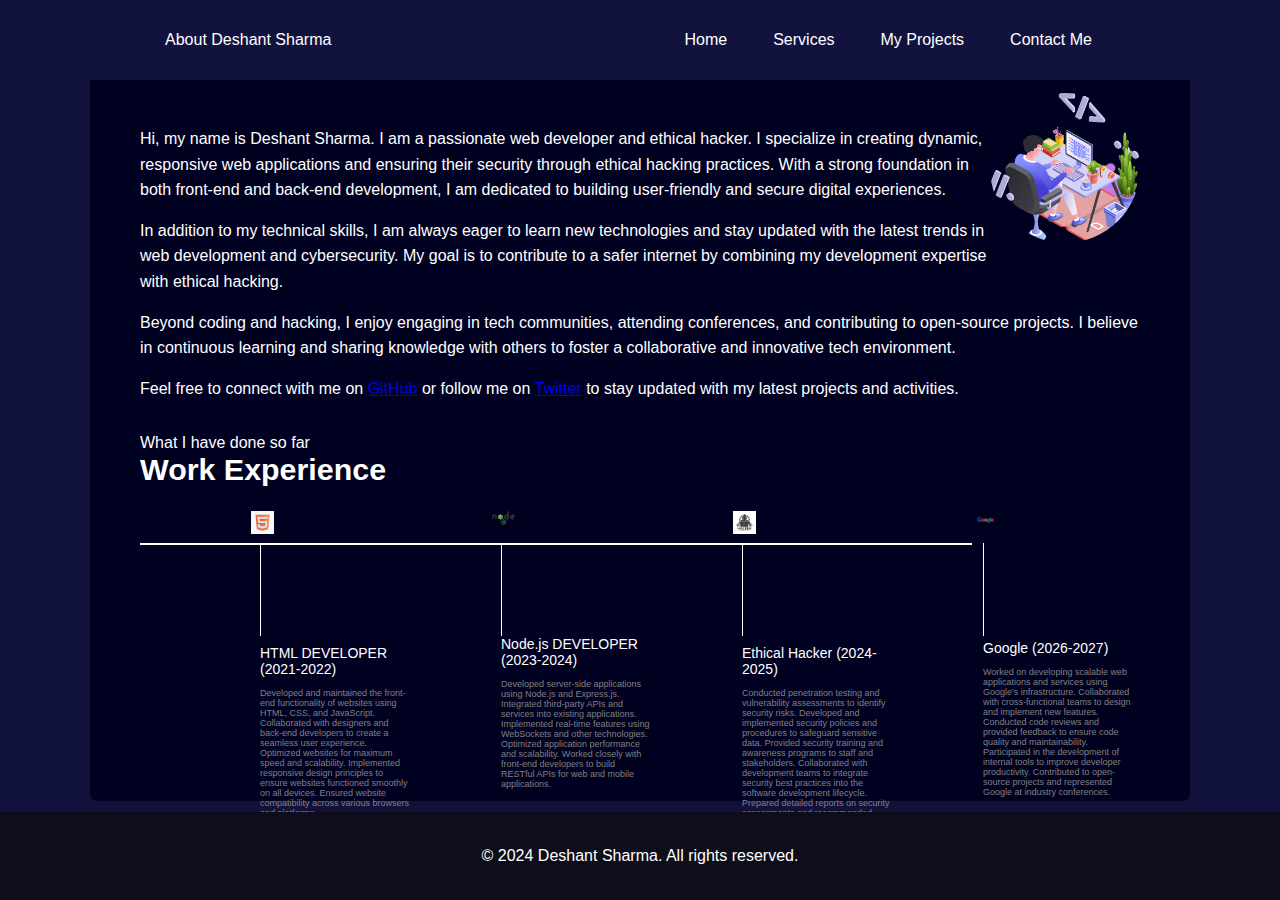
<file: About.html>
<!DOCTYPE html>
<html lang="en">
<head>
    <meta charset="UTF-8">
    <meta name="viewport" content="width=device-width, initial-scale=1.0">
    <title>About Deshant Sharma</title>
    <link rel="stylesheet" type="text/css" href="About.css">
    </head>
<body>
 <!-- We have Created An Header for our wenpage which is the top of the page-->
 <header>
    <nav> <!--now we have created an navigation bar for our webpage-->
        <!--we have create two div for our header left and right-->
        <div class="left"> About Deshant Sharma</div>
        <div class="right">
            <!--We have created a unordered list in our right div tag -->
            <ul>
                <li><a href="index.html">Home </a> </li>
                <li><a href="Services.html">Services</a></li>
                <li><a href="MyProjects.html">My Projects</a></li>
                <li><a href="ContactMe.html">Contact Me </a></li>
            </ul>
        </div>
    </nav>
</header>
<br>
    <div class="container">
       <img src="developer.png" alt="Deshant Sharma" class="profile-pic">
       <br>
        <p>Hi, my name is Deshant Sharma. I am a passionate web developer and ethical hacker. I specialize in creating dynamic, responsive web applications and ensuring their security through ethical hacking practices. With a strong foundation in both front-end and back-end development, I am dedicated to building user-friendly and secure digital experiences.</p>
        <p>In addition to my technical skills, I am always eager to learn new technologies and stay updated with the latest trends in web development and cybersecurity. My goal is to contribute to a safer internet by combining my development expertise with ethical hacking.</p>
        <p>Beyond coding and hacking, I enjoy engaging in tech communities, attending conferences, and contributing to open-source projects. I believe in continuous learning and sharing knowledge with others to foster a collaborative and innovative tech environment.</p>
        <p>Feel free to connect with me on <a href="https://github.com/Deshant-Sharma" target="_blank">GitHub</a> or follow me on <a href="https://twitter.com/your-username" target="_blank">Twitter</a> to stay updated with my latest projects and activities.</p>
 <br>

 <section class="SecondSection">
    <span class="text-gray">What I have done so far</span>
    <h1>Work Experience</h1>

    <div class="box">
        <div class="vertical">
            <img class="Image-top" src="html.png" alt="">
            <div class="vertical-title">
                HTML DEVELOPER (2021-2022)
            </div>
            <div class="vertical-desc">
                Developed and maintained the front-end functionality of websites using HTML, CSS, and JavaScript.
Collaborated with designers and back-end developers to create a seamless user experience.
Optimized websites for maximum speed and scalability.
Implemented responsive design principles to ensure websites functioned smoothly on all devices.
Ensured website compatibility across various browsers and platforms.
            </div>
        </div>

        <div class="vertical">
            <img class="Image-top" src="node.png" alt="">
            <div class="vertical-title">
                Node.js DEVELOPER (2023-2024)
            </div>
            <div class="vertical-desc">
                Developed server-side applications using Node.js and Express.js.
                Integrated third-party APIs and services into existing applications.
                Implemented real-time features using WebSockets and other technologies.
                Optimized application performance and scalability.
                Worked closely with front-end developers to build RESTful APIs for web and mobile applications.
            </div>
        </div>
        <div class="vertical">
            <img class="Image-top" src="hacker-logo-vector.jpg" alt="">
            <div class="vertical-title">
                Ethical Hacker (2024-2025)
            </div>
            <div class="vertical-desc">
                Conducted penetration testing and vulnerability assessments to identify security risks.
Developed and implemented security policies and procedures to safeguard sensitive data.
Provided security training and awareness programs to staff and stakeholders.
Collaborated with development teams to integrate security best practices into the software development lifecycle.
Prepared detailed reports on security assessments and recommended mitigation strategies.
            </div>
        </div>
        <div class="vertical">
            <img class="Image-top" src="google.png" alt="">
            <div class="vertical-title">
                Google (2026-2027)
            </div>
            <div class="vertical-desc">
                Worked on developing scalable web applications and services using Google's infrastructure.
Collaborated with cross-functional teams to design and implement new features.
Conducted code reviews and provided feedback to ensure code quality and maintainability.
Participated in the development of internal tools to improve developer productivity.
Contributed to open-source projects and represented Google at industry conferences.
            </div>
        </div>
</section>
</main>
    </div> <!--container div close-->

<br>

    <footer>
        <p>&copy; 2024 Deshant Sharma. All rights reserved.</p>
    </footer>
    <br>


</body>
</html>
</file>
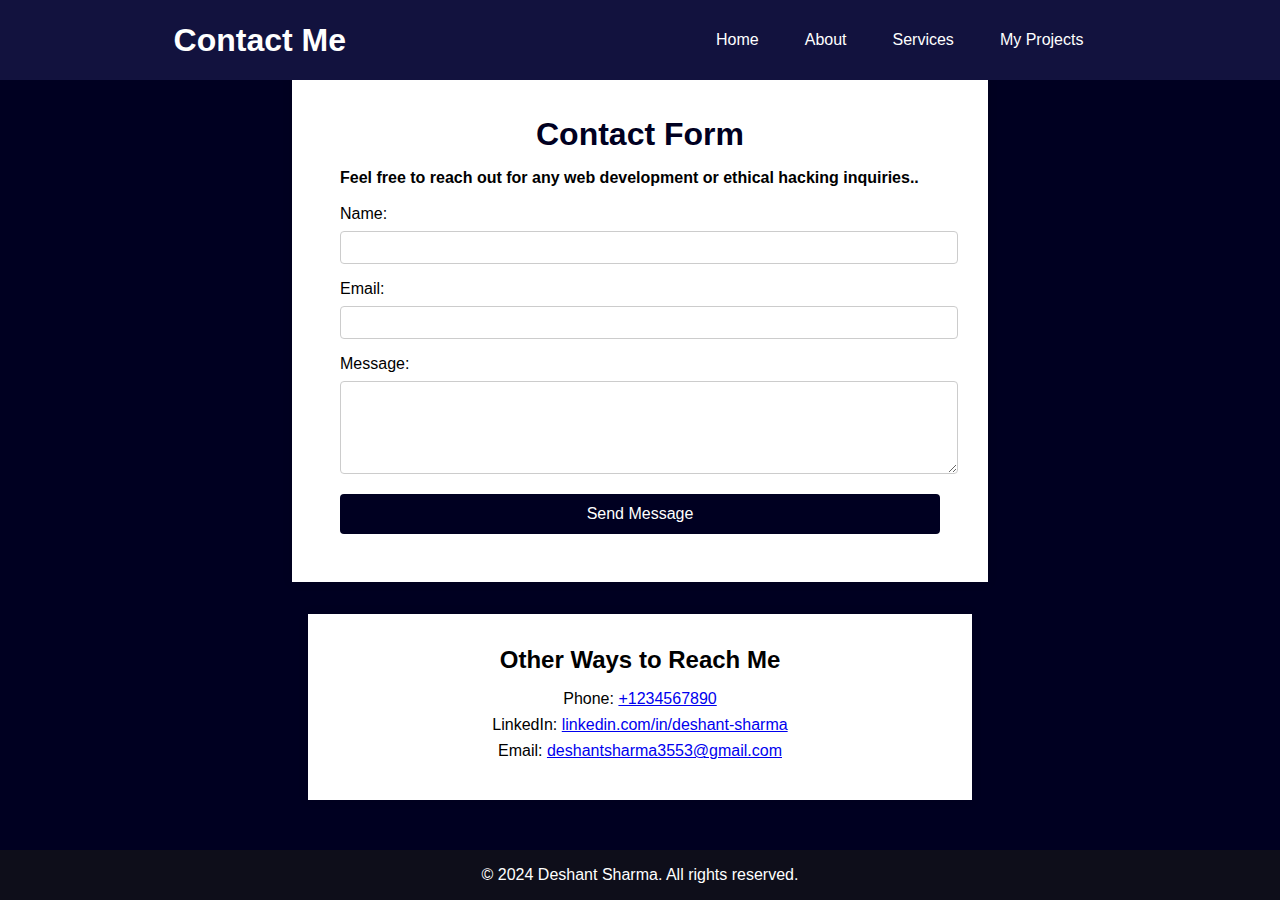
<file: ContactMe.html>
<!DOCTYPE html>
<html lang="en">
<head>
    <meta charset="UTF-8">
    <meta name="viewport" content="width=device-width, initial-scale=1.0">
    <title>Contact Me</title>
    <link rel="stylesheet" type="text/css" href="ContactMe.css">
</head>
<body>

    <header>
        <br>
        <nav> <!--now we have created an navigation bar for our webpage-->
            <!--we have create two div for our header left and right-->
            <div class="left">  <h1>Contact Me</h1></div>
            <div class="right">
                <!--We have created a unordered list in our right div tag -->
                <ul>
                    <li><a href="index.html">Home </a> </li>
                    <li><a href="About.html">About</a></li>
                    <li><a href="Services.html">Services</a></li>
                    <li><a href="MyProjects.html">My Projects</a></li>
                </ul>
            </div>
        </nav>
    </header>
       
<br>

<section class="contact-form">
    <div class="header"><h1>Contact Form</h1></div>
    <div class="heading"><b>Feel free to reach out for any web development or ethical hacking inquiries..</b></div>
<br>
    <form action="https://formspree.io/f/your-form-id" method="POST">
        <div class="form-group">
            <label for="name">Name:</label>
            <input type="text" id="name" name="name" required>
        </div>
        <div class="form-group">
            <label for="email">Email:</label>
            <input type="email" id="email" name="email" required>
        </div>
        <div class="form-group">
            <label for="message">Message:</label>
            <textarea id="message" name="message" rows="5" required></textarea>
        </div>
        <button type="submit">Send Message</button>
    </form>
</section>

<section class="contact-details">
    <h2>Other Ways to Reach Me</h2>
    <p>Phone: <a href="tel:+1234567890">+1234567890</a></p>
    <p>LinkedIn: <a href="https://www.linkedin.com/in/deshant-sharma" target="_blank">linkedin.com/in/deshant-sharma</a></p>
    <p>Email: <a href="deshantsharma3553@gmail.com">deshantsharma3553@gmail.com</a></p>
    
</section>
<br>

<footer>
    <p>&copy; 2024 Deshant Sharma. All rights reserved.</p>
</footer>
     
</body>
</html>
</file>
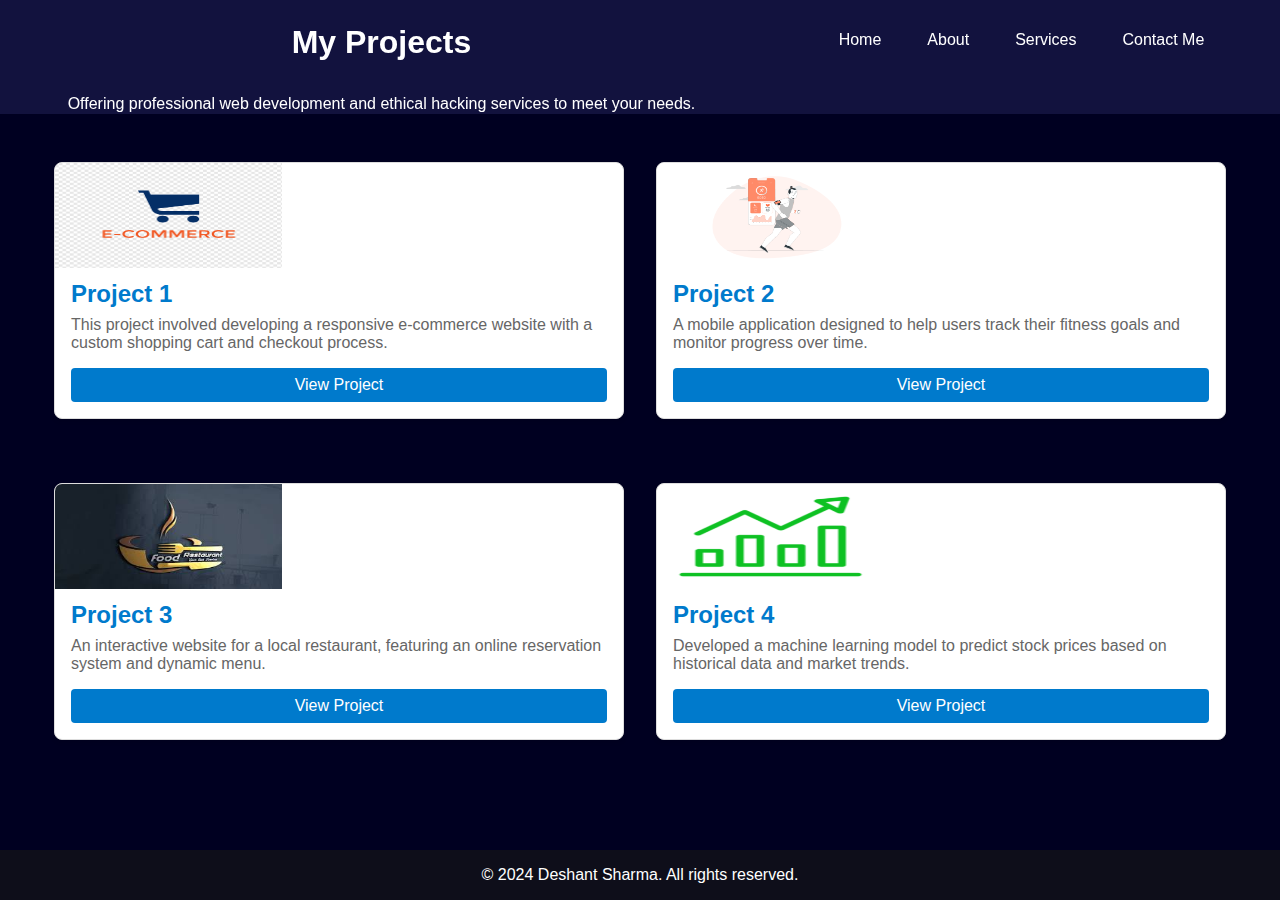
<file: MyProjects.html>
<!DOCTYPE html>
<html lang="en">
<head>
    <meta charset="UTF-8">
    <meta name="viewport" content="width=device-width, initial-scale=1.0">
    <title>My Services - Deshant Sharma</title>
    <link rel="stylesheet" href="MyProjects.css">
</head>
<body>
    <header>
        <br>
        <nav> <!--now we have created an navigation bar for our webpage-->
            <!--we have create two div for our header left and right-->
            <div class="left">  <h1>My Projects</h1>
                <p>Offering professional web development and ethical hacking services to meet your needs.</p></div>
           </div>

            <div class="right">
                <!--We have created a unordered list in our right div tag -->
                <ul>
                    <li><a href="index.html">Home </a> </li>
                    <li><a href="About.html">About</a></li>
                    <li><a href="Services.html">Services</a></li>
                    <li><a href="ContactMe.html">Contact Me</a></li>
                </ul>
            </div>
        </nav>
    </header>
   
    <section class="projects">
        <div class="project-card">
            <img src="Ecommerce.png" alt="Project 1">
            <h2>Project 1</h2>
            <p>This project involved developing a responsive e-commerce website with a custom shopping cart and checkout process.</p>
            <a href="project1.html" class="btn">View Project</a>
        </div>
        
        <div class="project-card">
            <img src="fitness.png" alt="Project 2">
            <h2>Project 2</h2>
            <p>A mobile application designed to help users track their fitness goals and monitor progress over time.</p>
            <a href="project2.html" class="btn">View Project</a>
        </div>
        
        <div class="project-card">
            <img src="resturant.jpg" alt="Project 3">
            <h2>Project 3</h2>
            <p>An interactive website for a local restaurant, featuring an online reservation system and dynamic menu.</p>
            <a href="project3.html" class="btn">View Project</a>
        </div>
        
        <div class="project-card">
            <img src="stocks.png" alt="Project 4">
            <h2>Project 4</h2>
            <p>Developed a machine learning model to predict stock prices based on historical data and market trends.</p>
            <a href="project4.html" class="btn">View Project</a>
        </div>
    </section>

    <footer>
        <p>&copy; 2024 Deshant Sharma. All rights reserved.</p>
    </footer>
</body>
</html>
</file>
<file: About.css>
/*we are going to style our body tag first */
       body {
           background-color: rgba(18 18 62);
           /*we have given background colour to our webpage*/
           color: white;
           font-family: 'Poppins', sans-serif;
       }

       * {
           /*Giving padding and margin to our body*/
           margin: 0;
           padding: 0;
       }

       /*Now we are styling our navigationbar */
       nav {
           display: flex;
           justify-content: space-around;
           align-items: center;
           height: 80px;
           /*size of the navigation*/
           background-color: rgb(18, 18, 62);
           /*we have given background color to our navigation bar*/
           position: fixed;
           /* Set the navbar to fixed position */
           top: 0;
           /* Position the navbar at the top of the page */
           width: 100%;
           /* Full width */
       }

       nav ul {
           /*we are styling our nav unorderd list*/
           display: flex;
           justify-content: center;
       }

       nav ul li {
           /*styling lists */
           list-style: none;
           /*to remove bullets point from the lists*/
           margin: 0 23px;
           /*give spaces between the lsit or add margin */
       }

       nav ul li a {
           /*styling lists for anchor tag */
           text-decoration: none;
           color: white;
       }

       nav ul li a:hover {
           color: rgb(153, 153, 226);
           /*color change on hover*/
           font-size: 1.02rem;
           /*Size change on hover*/
       }

       .container {
           width: 80%;
           max-width: 1000px;
           margin: 50px auto;
           padding-top: 5px;
           padding: 25px 50px;
           padding-bottom: 200px;
           background-color: rgba(0 0 33);
           box-shadow: 0 0 20px rgba(0, 0, 0, 0.2);
           border-radius: 8px;
           
       }


       p {
           line-height: 1.6;
           margin: 15px 0;
       }

       .profile-pic {
        float: right;
           margin: 0 auto 20px;
           border-radius: 50%;
           width: 150px;
           height: 150px;
           object-fit: cover;
       }


.SecondSection h1 {
           font-size: 1.9rem;
       }

       .SecondSection .box {
           background: white;
           width: 65vw;
           height: 2px;
           margin: 56px 0;
           display: flex;
       }


       .SecondSection .vertical {
           height: 93px;
           width: 1px;
           background-color: white;
           margin: 0 120px;
       }

       .Image-top {
           width: 23px;
           position: relative;
           top: -32px;
           left: -9px;
       }

       .vertical-title {
           position: relative;
           top: 75px;
           width: 150px;
           font-size: 14px;
       }

       .vertical-desc {
           position: relative;
           top: 86px;
           color: grey;
           width: 150px;
           font-size: 9px;
       }

       footer {
        text-align: center;
        padding: 1rem 0;
        background-color: #0e0e1a;
        color: #fff;
        position: fixed;
        width: 100%;
        bottom: 0;
    }
</file>
<file: ContactMe.css>
body {
    background-color: rgba(0 0 33);
    /*we have given background colour to our webpage*/
    color: white;
    font-family: 'Poppins', sans-serif;
}


header {
    background-color: rgb(18, 18, 62);
    color: #fff;
    padding: 0rem 0;
    text-align: center;
}

* {
    /*Giving padding and margin to our body*/
    margin: 0;
    padding: 0;
}

/*Now we are styling our navigationbar */
nav {
    display: flex;
    justify-content: space-around;
    align-items: center;
    height: 80px;
    /*size of the navigation*/
    background-color: rgb(18, 18, 62);
    /*we have given background color to our navigation bar*/
    position: fixed;
    /* Set the navbar to fixed position */
    top: 0;
    /* Position the navbar at the top of the page */
    width: 100%;
    /* Full width */
}

nav ul {
    /*we are styling our nav unorderd list*/
    display: flex;
    justify-content: center;
}

nav ul li {
    /*styling lists */
    list-style: none;
    /*to remove bullets point from the lists*/
    margin: 0 23px;
    /*give spaces between the lsit or add margin */
}

nav ul li a {
    /*styling lists for anchor tag */
    text-decoration: none;
    color: white;
}

nav ul li a:hover {
    color: rgb(153, 153, 226);
    /*color change on hover*/
    font-size: 1.02rem;
    /*Size change on hover*/
}




.contact-form {
    background: #fff;
    margin: 2rem auto;
    padding: 3rem;
    max-width: 600px;
    color: black;
    box-shadow: 0 0 10px rgba(0, 0, 0, 0.1);
}

.contact-form .header{
    color: rgb(0, 0, 33);
    text-align: center;
    padding-bottom: 1rem;
}

.contact-form .form-group {
    margin-bottom: 1rem;
}

.contact-form label {
    display: block;
    margin-bottom: 0.5rem;
}

.contact-form input{
    width: 100%;
    padding: 0.5rem;
    border: 1px solid #ccc;
    border-radius: 4px;
}
.contact-form textarea {
    width: 100%;
    padding: 0.5rem;
    border: 1px solid #ccc;
    border-radius: 4px;
}

.contact-form button {
    display: block;
    width: 100%;
    padding: 0.7rem;
    background: rgb(0, 0, 33);
     color: #fff;
    border: none;
    border-radius: 4px;
    cursor: pointer;
    font-size: 1rem;
}

.contact-form button:hover {
    background: #333;
   
}

.contact-details {
    margin: 2rem auto;
    padding: 2rem;
    max-width: 600px;
    background: #fff;
    box-shadow: 0 0 10px rgba(0, 0, 0, 0.1);
    text-align: center;
}

.contact-details h2 {
    color: black;
    margin-bottom: 1rem;
}

.contact-details p {
    margin: 0.5rem 0;
    color: black;
}


footer {
    text-align: center;
    padding: 1rem 0;
    background-color: #0e0e1a;
    color: #fff;
    position: fixed;
    width: 100%;
    bottom: 0;
}
</file>
<file: MyProjects.css>
body {
    background-color: rgba(0 0 33);
    /*we have given background colour to our webpage*/
    color: white;
    font-family: 'Poppins', sans-serif;
}


header {
    background-color: rgb(18, 18, 62);
    color: #fff;
    padding: 3rem 0;
    text-align: center;
}


h1{
    color: white;
    text-align: center;
padding-top: 90px;
}

header p {
    text-align: center;
    padding: 15px;
    line-height: 1.6;
    margin: 15px 0;
    color: white;
}


* {
    /*Giving padding and margin to our body*/
    margin: 0;
    padding: 0;
}

/*Now we are styling our navigationbar */
nav {
    display: flex;
    justify-content: space-around;
    align-items: center;
    height: 80px;
    /*size of the navigation*/
    background-color: rgb(18, 18, 62);
    /*we have given background color to our navigation bar*/
    position: fixed;
    /* Set the navbar to fixed position */
    top: 0;
    /* Position the navbar at the top of the page */
    width: 100%;
    /* Full width */
}

nav ul {
    /*we are styling our nav unorderd list*/
    display: flex;
    justify-content: center;
}

nav ul li {
    /*styling lists */
    list-style: none;
    /*to remove bullets point from the lists*/
    margin: 0 23px;
    /*give spaces between the lsit or add margin */
}

nav ul li a {
    /*styling lists for anchor tag */
    text-decoration: none;
    color: white;
}

nav ul li a:hover {
    color: rgb(153, 153, 226);
    /*color change on hover*/
    font-size: 1.02rem;
    /*Size change on hover*/
}

.projects {
    display: flex;
    flex-wrap: wrap;
    justify-content: center;
    gap: 2rem;
    margin: 3rem auto;
    max-width: 1200px;
    padding: 0 1rem;
}

.project-card {
    background: #fff;
    border: 1px solid #ddd;
    border-radius: 8px;
    box-shadow: 0 2px 5px rgba(0, 0, 0, 0.1);
    overflow: hidden;
    width: calc(50% - 2rem);
    margin-bottom: 2rem;
    transition: transform 0.3s ease, box-shadow 0.3s ease;
}

.project-card:hover {
    transform: translateY(-10px);
    box-shadow: 0 10px 20px rgba(0, 0, 0, 0.1);
}

.project-card img {
    width: 40%;
    height: 105px;
}

.project-card h2 {
    margin: 0.5rem 0;
    padding: 0 1rem;
    font-size: 1.5rem;
    color: #007acc;
}

.project-card p {
    padding: 0 1rem;
    color: #666;
}

.project-card .btn {
    display: block;
    text-align: center;
    margin: 1rem;
    padding: 0.5rem 1rem;
    background-color: #007acc;
    color: #fff;
    text-decoration: none;
    border-radius: 4px;
    transition: background-color 0.3s ease;
}

.project-card .btn:hover {
    background-color: #005f99;
}




@media (max-width: 768px) {
    .project-card {
        width: 100%;
    }
}


footer {
    text-align: center;
    padding: 1rem 0;
    background-color: #0e0e1a;
    color: #fff;
    position: fixed;
    width: 100%;
    bottom: 0;
}
</file>
